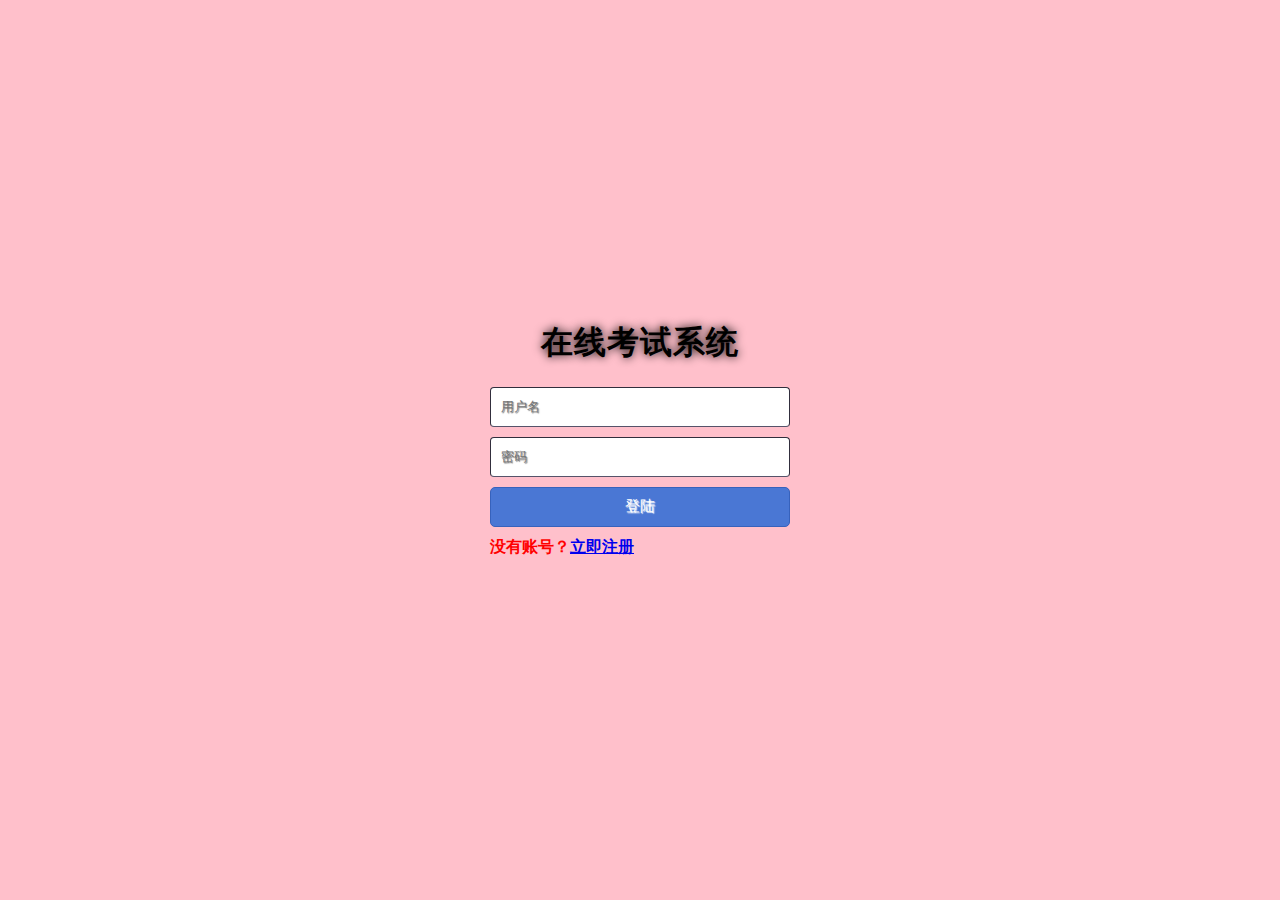
<file: index.html>
<!DOCTYPE html>
<html>
<head>  
    <meta charset="UTF-8">
    <title>在线考试系统</title>
</head>  
<body>
    <div id="login">
        <h1>在线考试系统</h1>
        <form method="post" action="login.php">
            <input type="text" required="required" placeholder="用户名" name="username"></input>
            <input type="password" required="required" placeholder="密码" name="password"></input>
            <input id = "but" type="submit" name="sub" value="登陆" />
        </form>
        <h4>没有账号？<a href="signup.html">立即注册</a></h4>
    </div>
</body>
<link rel="stylesheet" type="text/css" href="style.css">
</html>
</file>
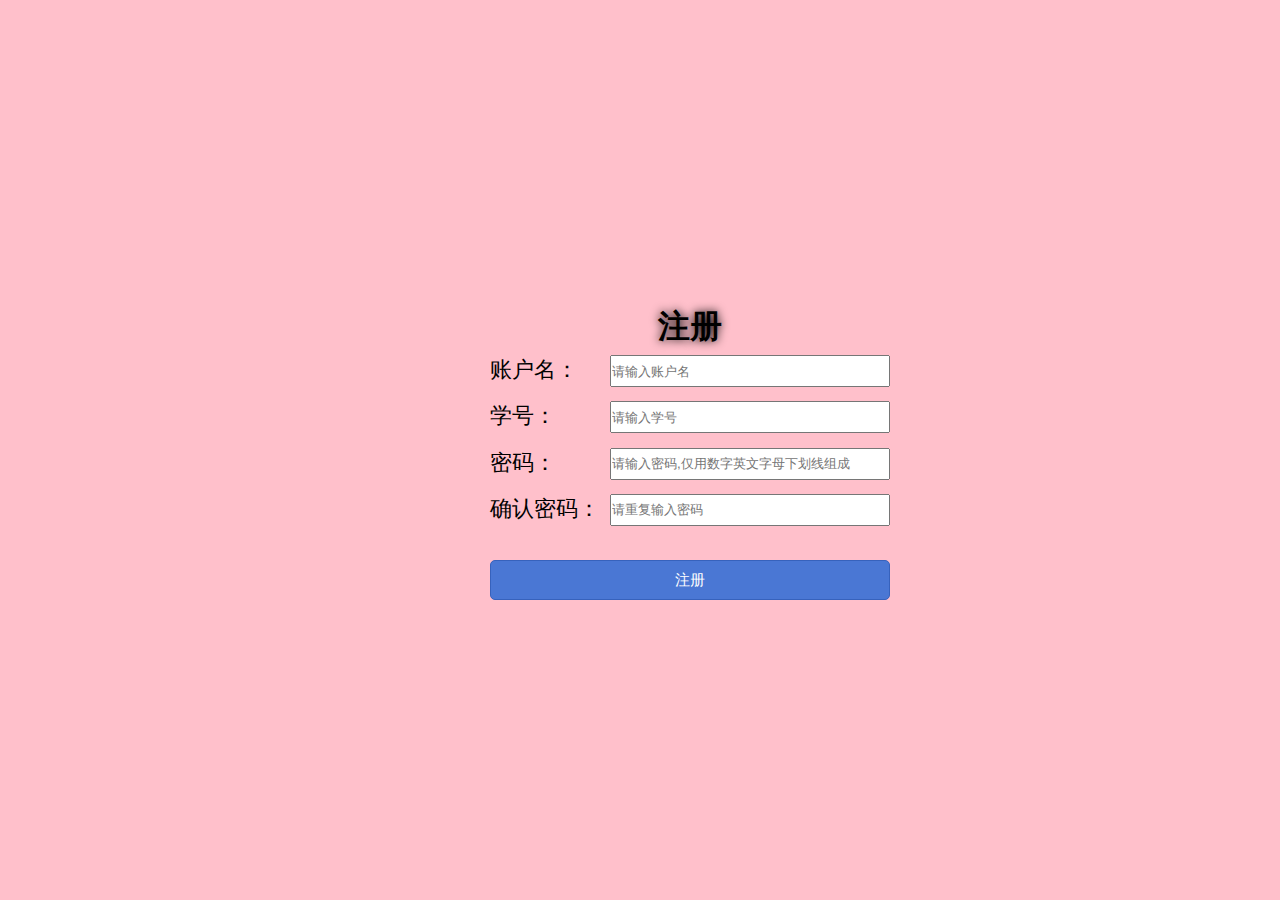
<file: signup.html>
<!DOCTYPE html>
<html>
<head>
	<meta charset="utf-8">
	<title>账号注册</title>
</head>
<body>
	<div id = "wrapper">
		<h1>注册</h1>
		<form method="post" action="signup.php">
			<div id = "main">
				<p><label>账户名：</label><input type="text" name="username" placeholder="请输入账户名"></p>
				<p><label>学号：</label><input type="text" name="stu_id" placeholder="请输入学号"></p>
				<p><label>密码：</label><input type="password" name="password" placeholder="请输入密码,仅用数字英文字母下划线组成"></p>
				<p><label>确认密码：</label><input type="password" name="password" placeholder="请重复输入密码"></p>
			</div>
			<input id = "signup" type="submit" name="sub" value = "注册">
		</form>
	</div>
</body>
<link rel="stylesheet" type="text/css" href="signup.css">
</html>
</file>
<file: style.css>
*{margin: 0; padding: 0;}
html{
	width: 100%;
	height: 100%;
	overflow: hidden;
	font-style: sans-serif;
}   
body{
	width: 100%;
    height: 100%;
    font-family: 华文行楷, 微软雅黑, 楷体, Consolas;
    margin: 0;
    background-color: pink;
}
h1{
    font-size: 2em;
    margin: 0.67em 0;
}
h4{
    font-family: 幼圆, 宋体;
    margin: 10px 0;
    color: red;
}
input{
    width: 278px;
    height: 18px;
    margin-bottom: 10px;
    outline: none;
    padding: 10px;
    font-size: 13px;
    color: black;
    text-shadow:1px 1px 1px;
    border-top: 1px solid #312E3D;
    border-left: 1px solid #312E3D;
    border-right: 1px solid #312E3D;
    border-bottom: 1px solid #56536A;
    border-radius: 4px;
    background-color: #fff;
}
#login{
    position: absolute;
    top: 50%;
    left:50%;
    margin: -150px 0 0 -150px;
    width: 300px;
    height: 300px;
}
#login h1{
    color: black;
    text-shadow:0 0 10px;
    letter-spacing: 1px;
    text-align: center;
}
#but{
    width: 300px;
    height: 40px;
    display: block;
    background-color: #4a77d4;
    border: 1px solid #3762bc;
    color: #fff;
    padding: 9px 14px;
    font-size: 15px;
    line-height: normal;
    border-radius: 5px;
    margin: 0;
}
</file>
<file: signup.css>
*{margin: 0; padding: 0;}
p{
	width: 100%;
	height: 45px;
	margin: 1.25px 0;
}
h1{
	margin: 5px 0;
	text-align: center;
	text-shadow: 0 0 10px;
	height: 40px;
}
html{
	width: 100%;
	height: 100%;
	overflow: hidden;
	font-style: sans-serif;
}
body{
	width: 100%;
    height: 100%;
    margin: 0;
    background-color: pink;
}
form{
	height: 250px;
	margin-top: 10px;
}
label{
	font-family: 幼圆, 宋体;
	font-size: 22px;
	height: 44px;
	margin-right: 10px;
	text-align: center;
}
input{
	height: 28px;
	width: 276px;
	float: right;
}
#main{
	width: 100%;
	height: 190px;
	margin: 5px 0;
}
#signup{
	width: 400px;
    height: 40px;
    display: block;
    background-color: #4a77d4;
    border: 1px solid #3762bc;
    color: #fff;
    padding: 9px 14px;
    font-size: 15px;
    line-height: normal;
    border-radius: 5px;
    margin-top: 10px;
}
#wrapper{
	top: 50%;
	left: 50%;
	position: absolute;
	margin: -150px 0 0 -150px;
	width: 400px;
	height: 300px;
}
</file>
